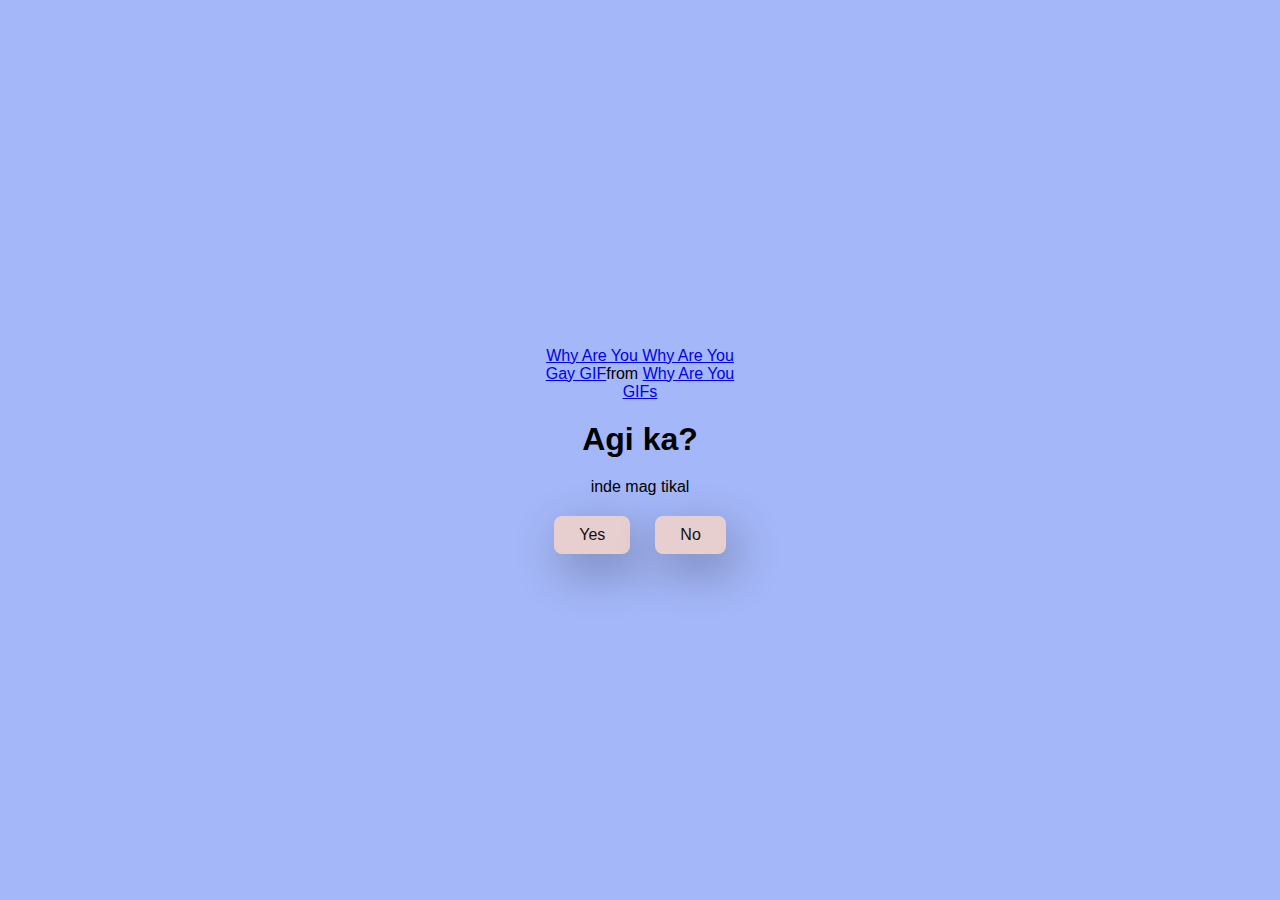
<file: index.html>
<!DOCTYPE html>
<html lang="en">
  <head>
    <meta charset="UTF-8" />
    <meta name="viewport" content="width=device-width, initial-scale=1.0" />
    <title>hahaha</title>

    <link rel="stylesheet" href="./style.css" />
  </head>
  <body>
    <div class="container">
        <div class="tenor-gif-embed" data-postid="15004128"
        data-share-method="host" data-aspect-ratio="1.74863"
        data-width="100%"><a
        href="https://tenor.com/view/why-are-you-why-are-you-gay-pepe-julian-who-is-gay-you-are-gay-gif-15004128">Why Are You Why Are You Gay GIF</a>from <a
        href="https://tenor.com/search/why+are+you-gifs">Why Are You GIFs</a></div> <script
        type="text/javascript" async src="https://tenor.com/embed.js"
        ></script>
      <h1>Agi ka?</h1>
      <p>inde mag tikal</p>

      <div class="btn">
        <a href="yes.html">Yes</a>
        <a href="no1.html">No</a>
      </div>
    </div>
  </body>
</html>
</file>
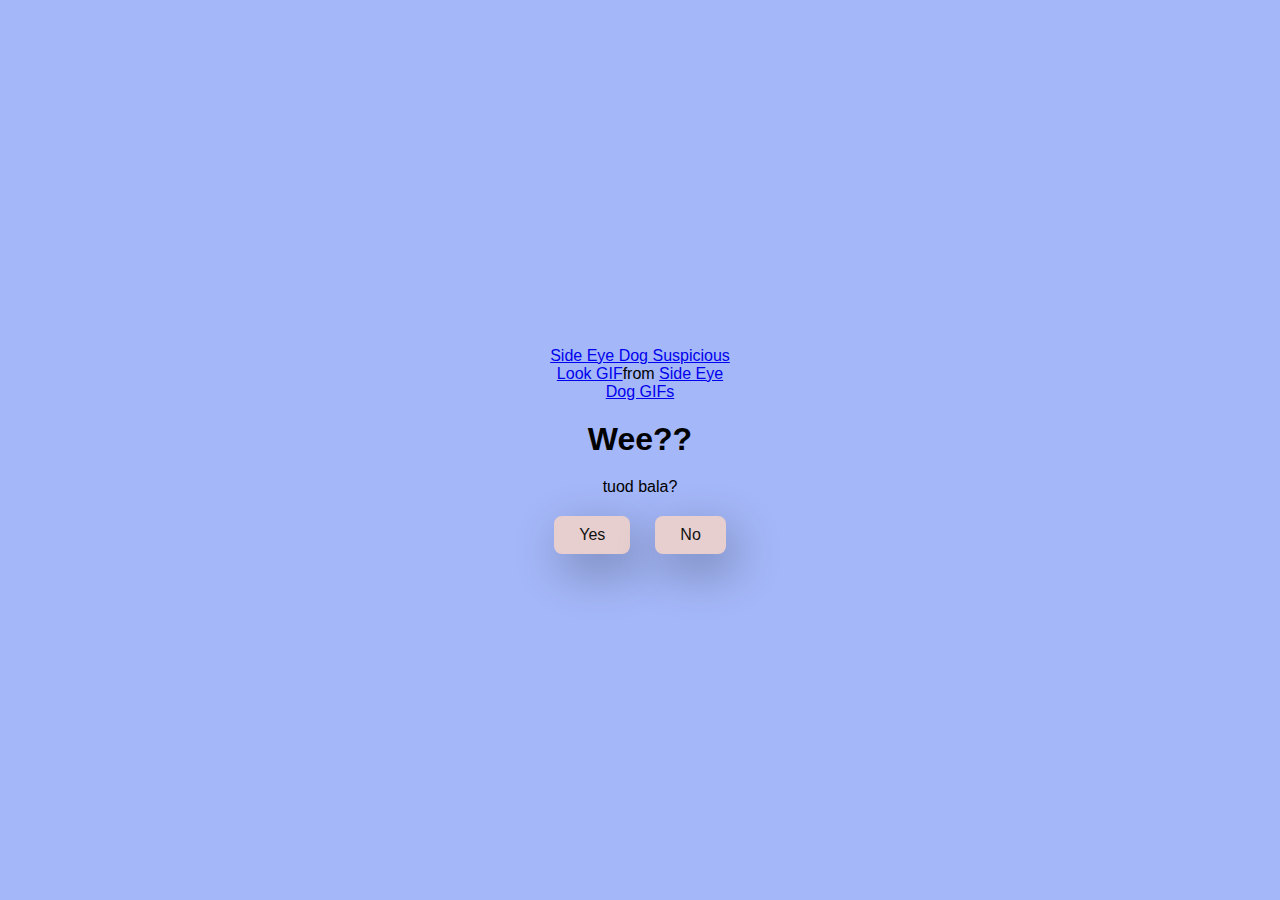
<file: no1.html>
<!DOCTYPE html>
<html lang="en">
  <head>
    <meta charset="UTF-8" />
    <meta name="viewport" content="width=device-width, initial-scale=1.0" />
    <title>hahaha</title>

    <link rel="stylesheet" href="./style.css" />
  </head>
  <body>
    <div class="container">
        <div class="tenor-gif-embed"
        data-postid="23680990"
        data-share-method="host"
        data-aspect-ratio="1.33891"
        data-width="100%"><a
        href="https://tenor.com/view/side-eye-dog-suspicious-look-suspicious-doubt-dog-doubt-gif-23680990">Side Eye Dog Suspicious Look GIF</a>from <a
        href="https://tenor.com/search/side+eye+dog-gifs">Side Eye Dog GIFs</a></div> <script
        type="text/javascript"
        async src="https://tenor.com/embed.js"
        ></script>
      <h1>Wee??</h1>
      <p>tuod bala?</p>

      <div class="btn">
        <a href="yes.html">Yes</a>
        <a href="no2.html">No</a>
      </div>
    </div>
  </body>
</html>
</file>
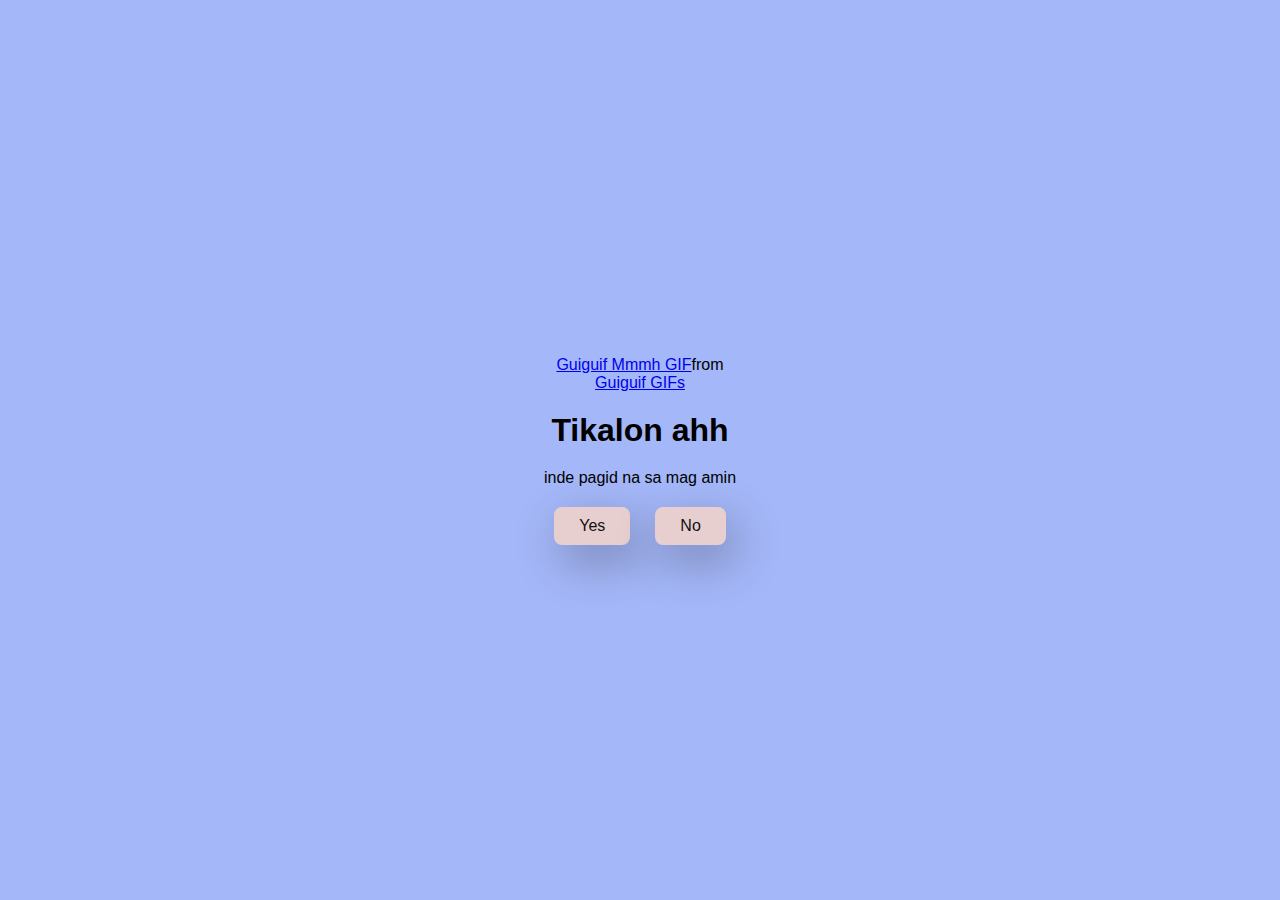
<file: no2.html>
<!DOCTYPE html>
<html lang="en">
  <head>
    <meta charset="UTF-8" />
    <meta name="viewport" content="width=device-width, initial-scale=1.0" />
    <title>hahaha</title>

    <link rel="stylesheet" href="./style.css" />
  </head>
  <body>
    <div class="container">
        <div class="tenor-gif-embed"
        data-postid="22336096"
        data-share-method="host"
        data-aspect-ratio="1"
        data-width="100%"><a
        href="https://tenor.com/view/guiguif-mmmh-really-oh-really-doubt-gif-22336096">Guiguif Mmmh GIF</a>from <a
        href="https://tenor.com/search/guiguif-gifs">Guiguif GIFs</a></div> <script
        type="text/javascript"
        async src="https://tenor.com/embed.js"
        ></script>
      <h1>Tikalon ahh</h1>
      <p>inde pagid na sa mag amin</p>

      <div class="btn">
        <a href="yes.html">Yes</a>
        <a href="no3.html">No</a>
      </div>
    </div>
  </body>
</html>
</file>
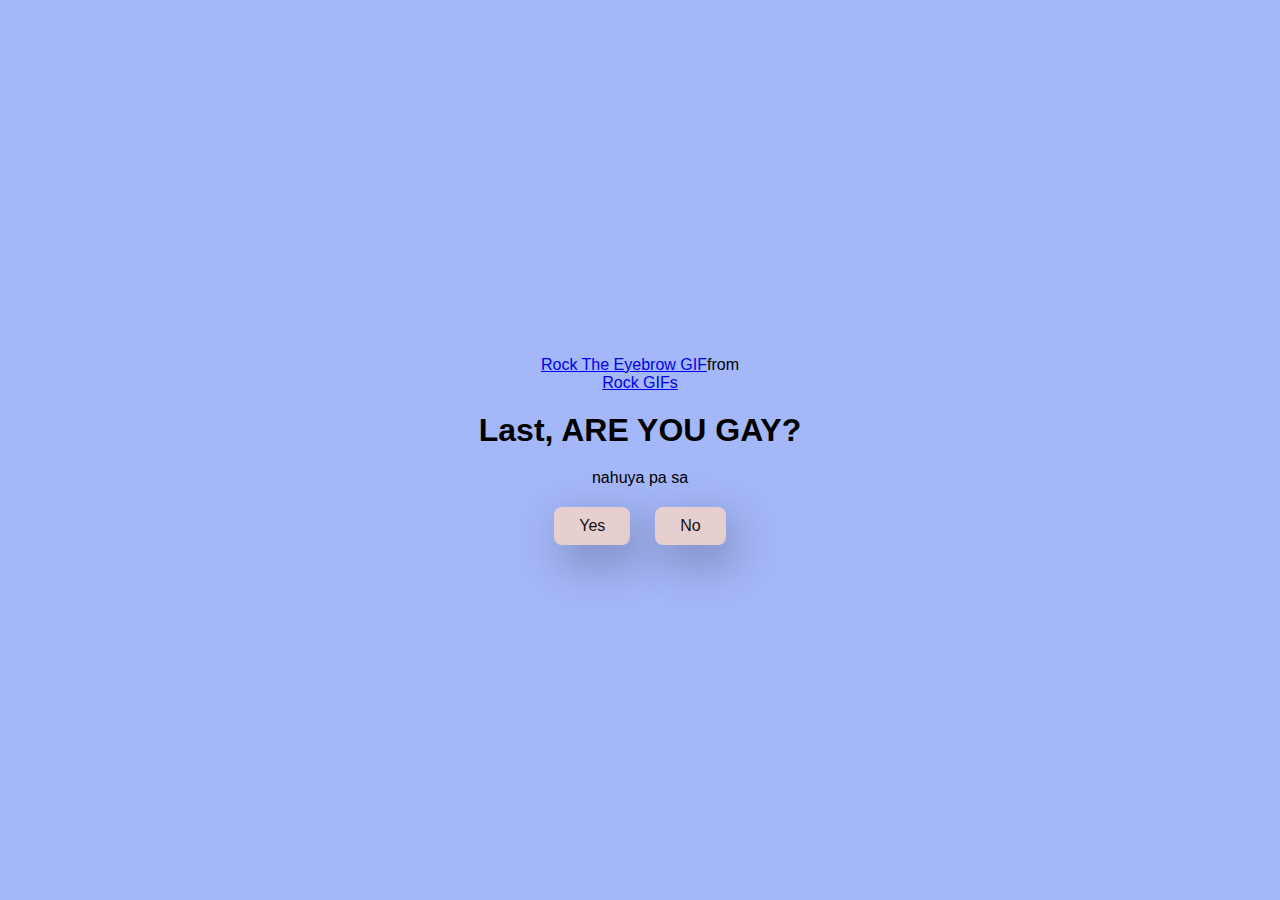
<file: no3.html>
<!DOCTYPE html>
<html lang="en">
  <head>
    <meta charset="UTF-8" />
    <meta name="viewport" content="width=device-width, initial-scale=1.0" />
    <title>hahaha</title>

    <link rel="stylesheet" href="./style.css" />
  </head>
  <body>
    <div class="container">
        <div class="tenor-gif-embed"
        data-postid="27605761"
        data-share-method="host"
        data-aspect-ratio="0.796875"
        data-width="100%"><a
        href="https://tenor.com/view/rock-the-eyebrow-eyebrow-of-the-rock-ayo-meme-beak5428-gif-27605761">Rock The Eyebrow GIF</a>from <a
        href="https://tenor.com/search/rock-gifs">Rock GIFs</a></div> <script
        type="text/javascript"
        async src="https://tenor.com/embed.js"
        ></script>
      <h1>Last, ARE YOU GAY?</h1>
      <p>nahuya pa sa</p>

      <div class="btn">
        <a href="yes.html">Yes</a>
        <a href="#" id="move-random">No</a>
      </div>
    </div>

    <script src="./script.js"></script>
  </body>
</html>
</file>
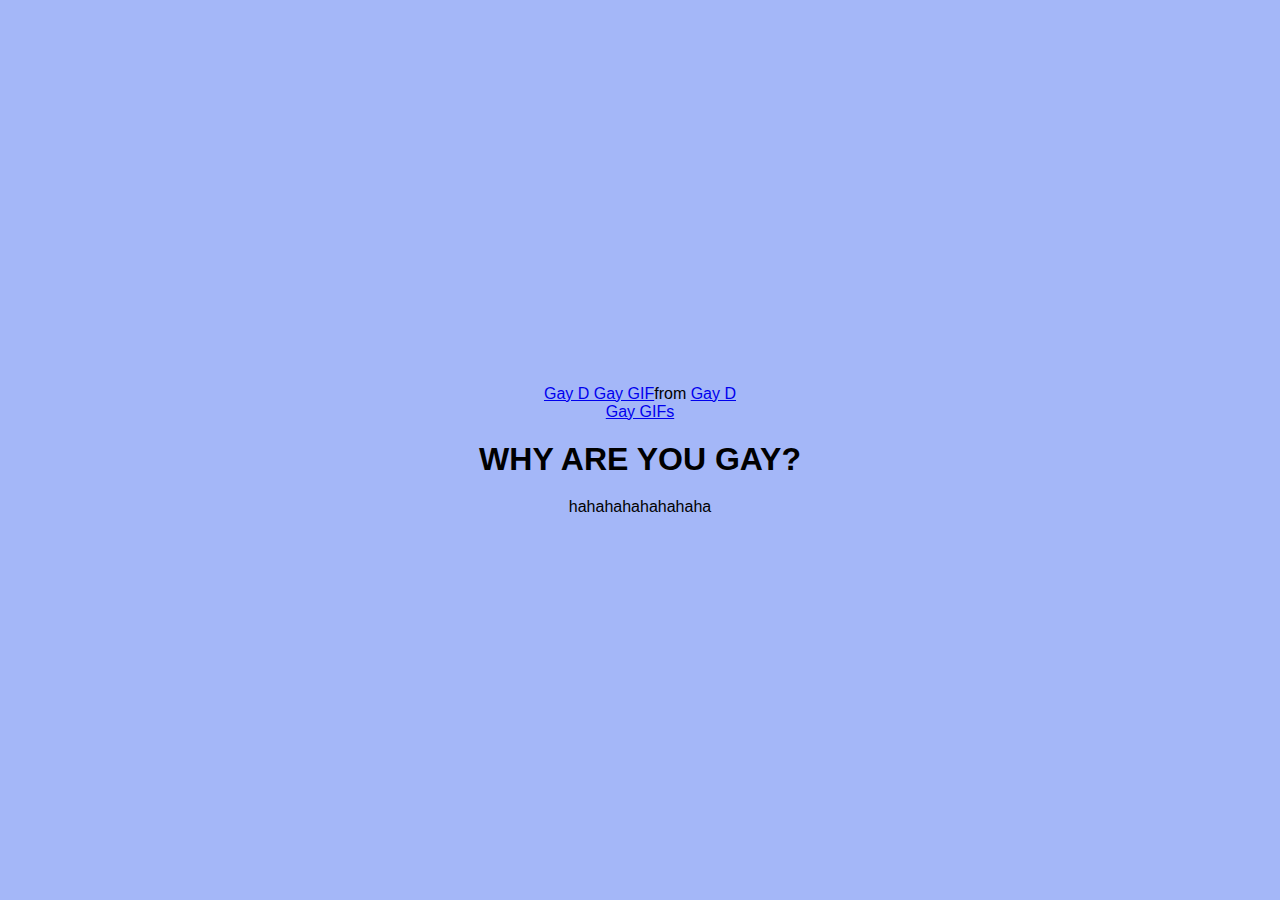
<file: yes.html>
<!DOCTYPE html>
<html lang="en">
  <head>
    <meta charset="UTF-8" />
    <meta name="viewport" content="width=device-width, initial-scale=1.0" />
    <title>hahaha</title>

    <link rel="stylesheet" href="./style.css" />
  </head>
  <body>
    <div class="container">
        <div class="tenor-gif-embed"
        data-postid="26897914"
        data-share-method="host"
        data-aspect-ratio="0.83125"
        data-width="100%"><a
        href="https://tenor.com/view/gay-d-gay-gif-26897914">Gay D Gay GIF</a>from <a
        href="https://tenor.com/search/gay+d+gay-gifs">Gay D Gay GIFs</a></div> <script 
        type="text/javascript"
        async src="https://tenor.com/embed.js"
        ></script>
      <h1>WHY ARE YOU GAY?</h1>
      <p>hahahahahahahaha</p>
    </div>
  </body>
</html>
</file>
<file: style.css>
* {
    margin: 0;
    padding: 0;
    box-sizing: border-box;
    font-family: sans-serif;
  }
  
  body {
    width: 100%;
    min-height: 100vh;
    display: flex;
    justify-content: center;
    align-items: center;
    background-color: #a4b7f8;
  }
  
  .container {
    display: flex;
    flex-direction: column;
    text-align: center;
    align-items: center;
    gap: 20px;
    max-width: 500px;
    margin: 20px;
  }
  
  .container .tenor-gif-embed {
    max-width: 200px;
  }
  
  .container .btn {
    display: flex;
    gap: 25px;
  }
  
  .btn a {
    text-decoration: none;
    color: #111;
    background: #e7cfcf;
    padding: 10px 25px;
    border-radius: 8px;
    box-shadow: 0.5rem 1rem 3rem hsl(0, 0%, 0%, 0.3);
  }
</file>
